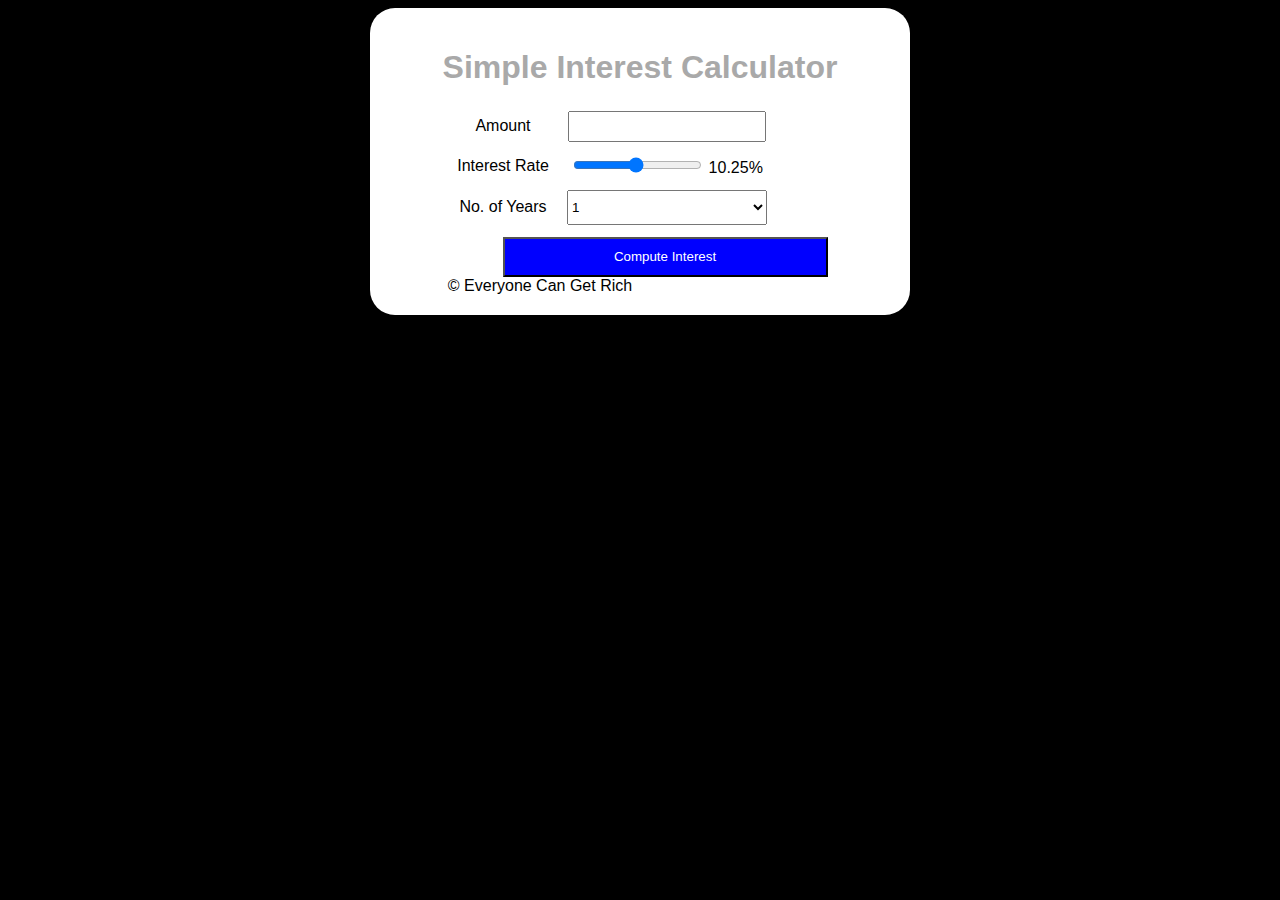
<file: index.html>
﻿<!DOCTYPE html>
    <head>
        <title>Web App – Simple Interest Calculator</title>
        <script src="script.js"></script>
        <link rel="stylesheet" href="style.css">
    </head>
	<style>
	h1 {text-align: center;}
	p {text-align: center;}
	div {text-align: center;}
	</style>
    <body>
        <div class="maindiv">
            <h1>Simple Interest Calculator</h1>

            <div class="contents">
                <table id="table">
                    <tbody>
                        <tr>
                            <td class="labels">Amount </td>
                            <td>
                                <input type="number" id="principal">
                            </td>
                        </tr>
                        <tr>
                            <td class="labels">Interest Rate </td>
                            <td>
                                <input type="range" min="1" max="20" step="0.25" value="10.25" id="rate" name="rate" onchange="SliderValue()"> 
                                <span id="rate_display">10.25%</span>
                            </td>
                        </tr>
                        <tr>
                            <td class="labels">No. of Years</td>
                            <td>
                                <select name="years" id="years">
                                    <option value="1">1</option>
                                    <option value="2">2</option>
                                    <option value="3">3</option>
                                    <option value="4">4</option>
                                    <option value="5">5</option>
                                    <option value="6">6</option>
                                    <option value="7">7</option>
                                    <option value="8">8</option>
                                    <option value="9">9</option>
                                    <option value="10">10</option>
                                </select>
                            </td>
                        </tr>
                    </tbody>
                </table>

                <button id="compute" onclick="compute()">Compute Interest</button> <br>
                <span id="result">
                </span>
            </div>
            <footer>&copy; Everyone Can Get Rich</footer>

            
        </div>
    </body>
</html>
</file>
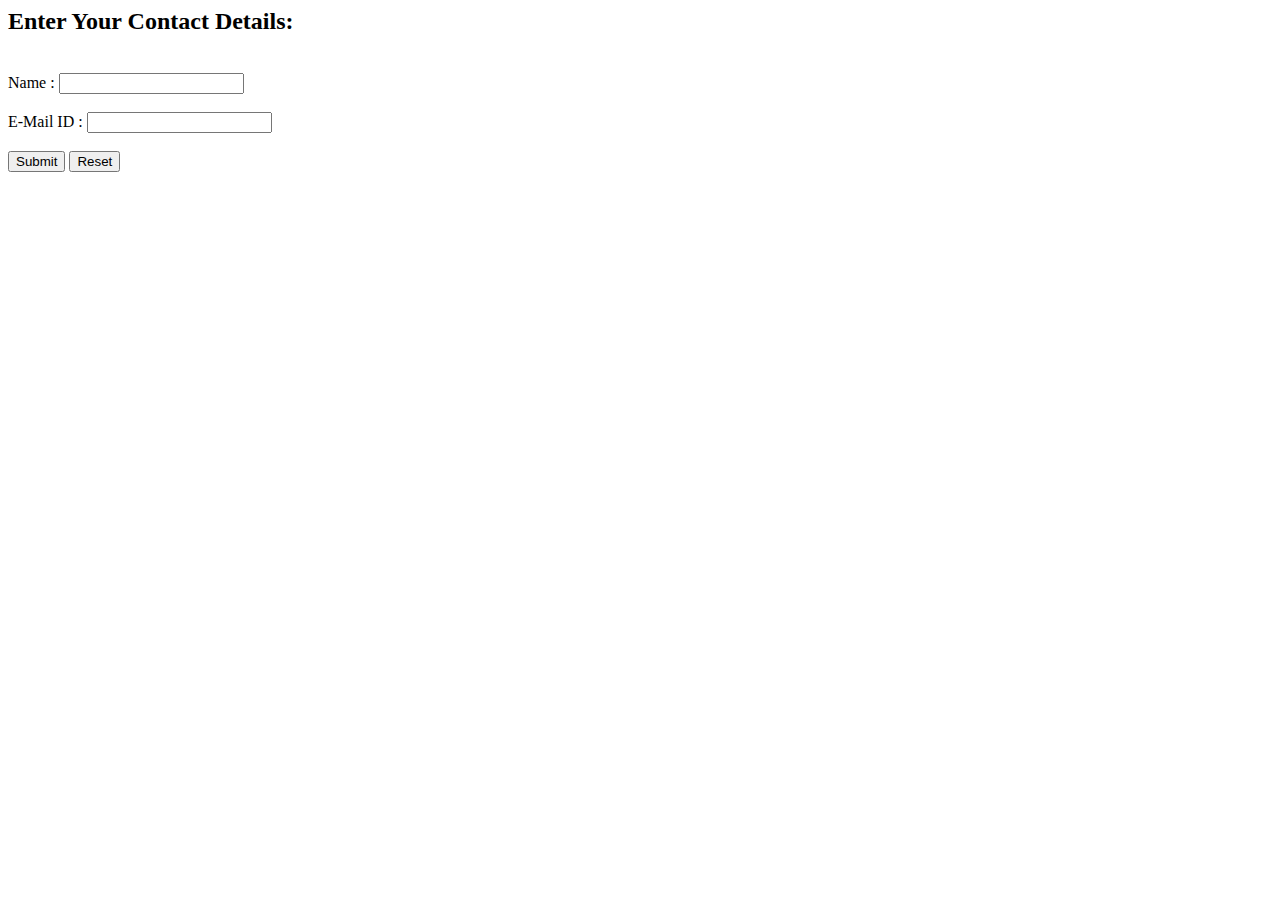
<file: file_validation.html>
<html>
	<head>
	<title>Contact Details></title>
	<script type="application/javascript">
		function checkdata()
			{
				//Create references to the input elements we wish to validate
				var username = document.getElementById("name");
				var emailid = document.getElementById("email");

				//Check if username field is empty
				if(username.value==""){
					alert("Please Enter The Name");
					username.focus();
                			return false;
        			}
				//Check if Email field is empty
				if(emailid.value==""){
					alert("Please Enter The Email");
					emailid.focus();
                			return false;
        			}
				//if all is correct return true.
				alert("Form is Successfully Submitted.")
				return true;
			}
	</script>
	</head>
	<body>
		<h2> Enter Your Contact Details: </h2> <br>
		<form id="form1" onsubmit="return checkdata()">
			<label for="name">Name :<label>
			<input type="text" id="name" name="name"> 
			<br>
			<br>
			<label for="email"> E-Mail ID :</label>
			<input type="text" id="email" name="email">
			<br>
			<br>
			<input type="submit" value="Submit">
			<input type="reset" value="Reset">
		</form>
</html>
</file>
<file: style.css>
body 
{
    background-color: #000000;
    color: Black;
    font-family: Sans-serif;
}

h1
{
    color: DarkGrey;
    font-family: Sans-serif;
}

.maindiv
{
    background-color: #ffffff;
    color: #000000;
    width: 500px;
    padding: 20px;
    border-radius: 25px;
    margin-left: auto;
    margin-right: auto;
}

/* #result
{
    display: none;
} */

.contents
{
    max-width: 5000px;
    margin-left: 50px;
}

table td
{
    padding-bottom: 10px;
}

#compute
{
    background-color: blue;
    color: white;
    height: 40px;
    width: 325px;
}
#principal{
    height: 25px;
    width: 190px;
}

#years{
    height: 35px;
    width: 200px;
}

footer
{
   padding-right: 200px
}

.labels
{
    width: 120px;
}

.highlight
{
    background-color: #ffff00;
}
</file>
